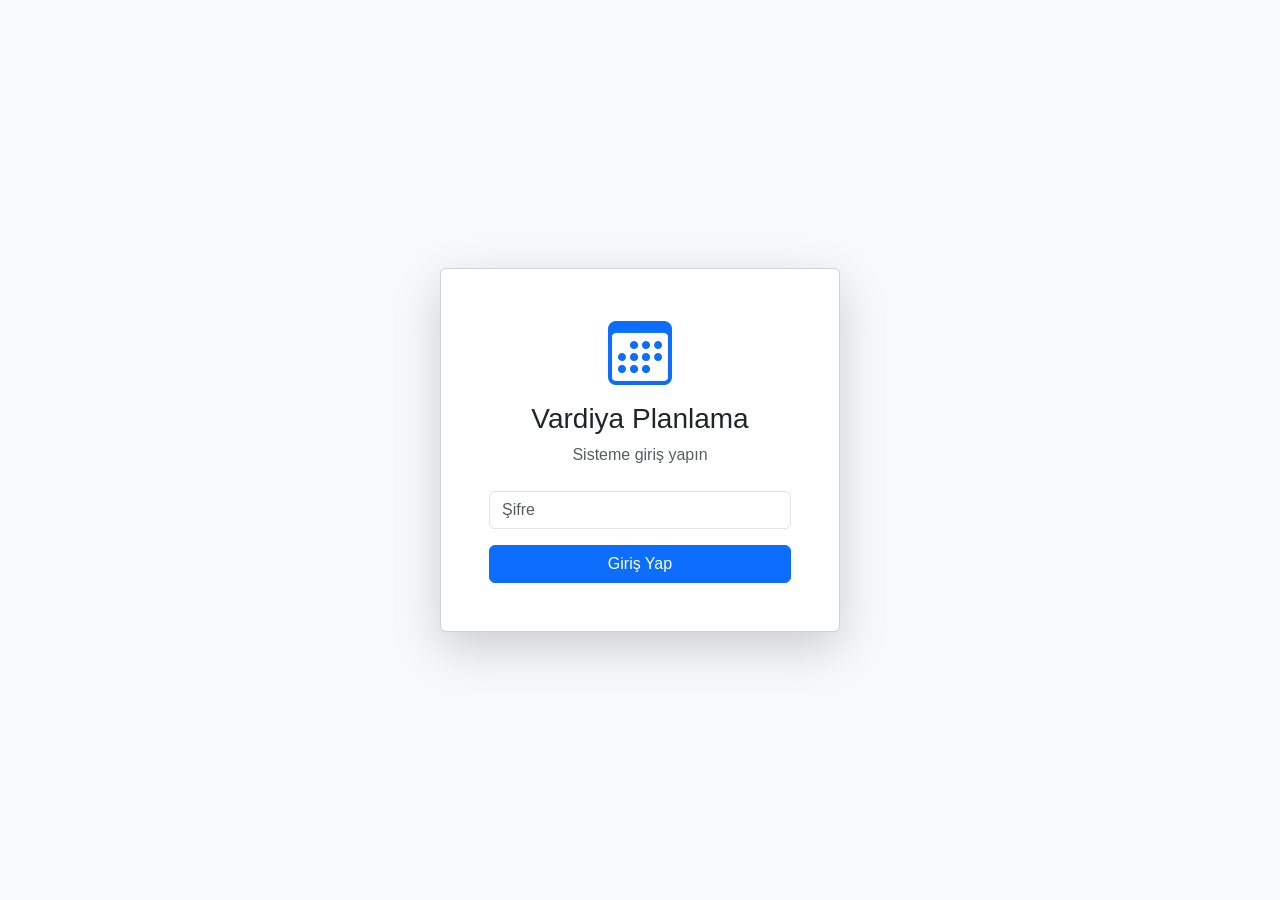
<file: index.html>
<!DOCTYPE html>
<html lang="tr">
<head>
    <meta charset="UTF-8">
    <meta name="viewport" content="width=device-width, initial-scale=1.0">
    <title>Vardiya Planlama - Giriş</title>
    <link href="https://cdn.jsdelivr.net/npm/bootstrap@5.3.3/dist/css/bootstrap.min.css" rel="stylesheet">
    <link href="https://cdn.jsdelivr.net/npm/bootstrap-icons@1.11.3/font/bootstrap-icons.min.css" rel="stylesheet">
    <link href="css/style.css" rel="stylesheet">
</head>
<body class="bg-light d-flex align-items-center justify-content-center min-vh-100">
    <div class="card shadow-lg" style="width: 400px;">
        <div class="card-body p-5">
            <div class="text-center mb-4">
                <i class="bi bi-calendar3 display-3 text-primary"></i>
                <h3 class="mt-2">Vardiya Planlama</h3>
                <p class="text-muted">Sisteme giriş yapın</p>
            </div>

            <div id="loginSection" class="d-none">
                <div class="mb-3">
                    <input type="password" id="loginPassword" class="form-control" placeholder="Şifre" autofocus>
                </div>
                <button id="btnLogin" class="btn btn-primary w-100">Giriş Yap</button>
            </div>

            <div id="alertBox" class="alert mt-3 d-none" role="alert"></div>
        </div>
    </div>

    <script src="js/auth.js"></script>
</body>
</html>
</file>
<file: css/style.css>
/* Vardiya Planlama - Ozel Stiller */

:root {
    --shift-morning: #28a745;
    --shift-afternoon: #fd7e14;
    --shift-night: #007bff;
    --shift-off: #6c757d;
    --shift-morning-bg: #d4edda;
    --shift-afternoon-bg: #ffe5cc;
    --shift-night-bg: #cce5ff;
    --shift-off-bg: #e2e3e5;
}

body {
    font-family: 'Segoe UI', Tahoma, Geneva, Verdana, sans-serif;
}

.nav-pills .nav-link.active {
    background-color: #0d6efd;
}

.nav-pills .nav-link {
    color: #495057;
}

/* Vardiya tablosu */
.shift-table {
    font-size: 0.85rem;
}

.shift-table th {
    position: sticky;
    top: 0;
    background: #fff;
    z-index: 1;
}

.shift-table td {
    text-align: center;
    min-width: 36px;
    padding: 4px 2px;
}

/* Klasik vardiya hucre renkleri */
.shift-S { background-color: var(--shift-morning-bg); color: var(--shift-morning); font-weight: 600; }
.shift-O { background-color: var(--shift-afternoon-bg); color: var(--shift-afternoon); font-weight: 600; }
.shift-A { background-color: var(--shift-afternoon-bg); color: var(--shift-afternoon); font-weight: 600; }
.shift-G { background-color: var(--shift-night-bg); color: var(--shift-night); font-weight: 600; }
.shift-I { background-color: var(--shift-off-bg); color: var(--shift-off); }
.shift-T { background-color: var(--shift-off-bg); color: var(--shift-off); }
.shift-S12 { background-color: #b8e6cc; color: #155724; font-weight: 600; }
.shift-G12 { background-color: #99ccff; color: #004085; font-weight: 600; }

/* 7'li vardiya - Gun bazli tablo baslik renkleri */
.shift-col-S { background-color: #d4edda !important; }
.shift-col-A { background-color: #ffe5cc !important; }
.shift-col-G { background-color: #cce5ff !important; }
.shift-col-T { background-color: #e2e3e5 !important; }

/* Haftalik rotasyon tablosu hucre renkleri */
.shift-cell-S { background-color: #d4edda; color: #28a745; font-weight: 700; }
.shift-cell-A { background-color: #ffe5cc; color: #fd7e14; font-weight: 700; }
.shift-cell-G { background-color: #cce5ff; color: #007bff; font-weight: 700; }
.shift-cell-T { background-color: #f8f9fa; color: #adb5bd; }

/* Grup badge */
.group-badge {
    display: inline-block;
    border-radius: 4px;
    padding: 2px 8px;
    font-weight: 600;
    letter-spacing: 1px;
}

/* Grup kartlari */
.group-card {
    border: none;
    box-shadow: 0 1px 3px rgba(0,0,0,0.1);
}

.group-card .card-header {
    border-bottom: none;
}

/* Dashboard kartlari */
.stat-card {
    border-left: 4px solid;
    transition: transform 0.2s;
}
.stat-card:hover {
    transform: translateY(-2px);
}
.stat-card.border-primary { border-left-color: #0d6efd; }
.stat-card.border-success { border-left-color: #28a745; }
.stat-card.border-warning { border-left-color: #ffc107; }
.stat-card.border-danger { border-left-color: #dc3545; }

/* Personel tablosu */
.personnel-table tr:hover {
    background-color: #f8f9fa;
}

.competency-badge {
    display: inline-block;
    width: 28px;
    height: 28px;
    line-height: 28px;
    text-align: center;
    border-radius: 50%;
    color: white;
    font-weight: bold;
    font-size: 0.8rem;
}

.competency-1 { background-color: #6c757d; }
.competency-2 { background-color: #17a2b8; }
.competency-3 { background-color: #28a745; }
.competency-4 { background-color: #fd7e14; }
.competency-5 { background-color: #dc3545; }

/* Overtime warning */
.overtime-bar {
    height: 8px;
    border-radius: 4px;
    background-color: #e9ecef;
}
.overtime-bar-fill {
    height: 100%;
    border-radius: 4px;
    transition: width 0.3s;
}

/* Responsive tablo scroll */
.table-scroll {
    overflow-x: auto;
    max-height: 75vh;
    overflow-y: auto;
}

.table-scroll table {
    white-space: nowrap;
}

/* Sticky first column */
.shift-table td:first-child,
.shift-table th:first-child {
    position: sticky;
    left: 0;
    background: #fff;
    z-index: 2;
    min-width: 100px;
    border-right: 2px solid #dee2e6;
}

.shift-table th:first-child {
    z-index: 3;
}

/* 7'li vardiya tablosu icin daha genis sutunlar */
.shift-table td:nth-child(3),
.shift-table td:nth-child(4),
.shift-table td:nth-child(5),
.shift-table td:nth-child(6) {
    min-width: 60px;
}

/* Tab content padding */
.tab-pane {
    padding-top: 1.5rem;
}

/* Grup paneli scroll */
#groupPanel {
    max-height: 75vh;
    overflow-y: auto;
}

/* Print styles */
@media print {
    .no-print { display: none !important; }
    .shift-table { font-size: 0.7rem; }
    #groupPanel { max-height: none; overflow: visible; }
    .group-card { break-inside: avoid; }
}
</file>
